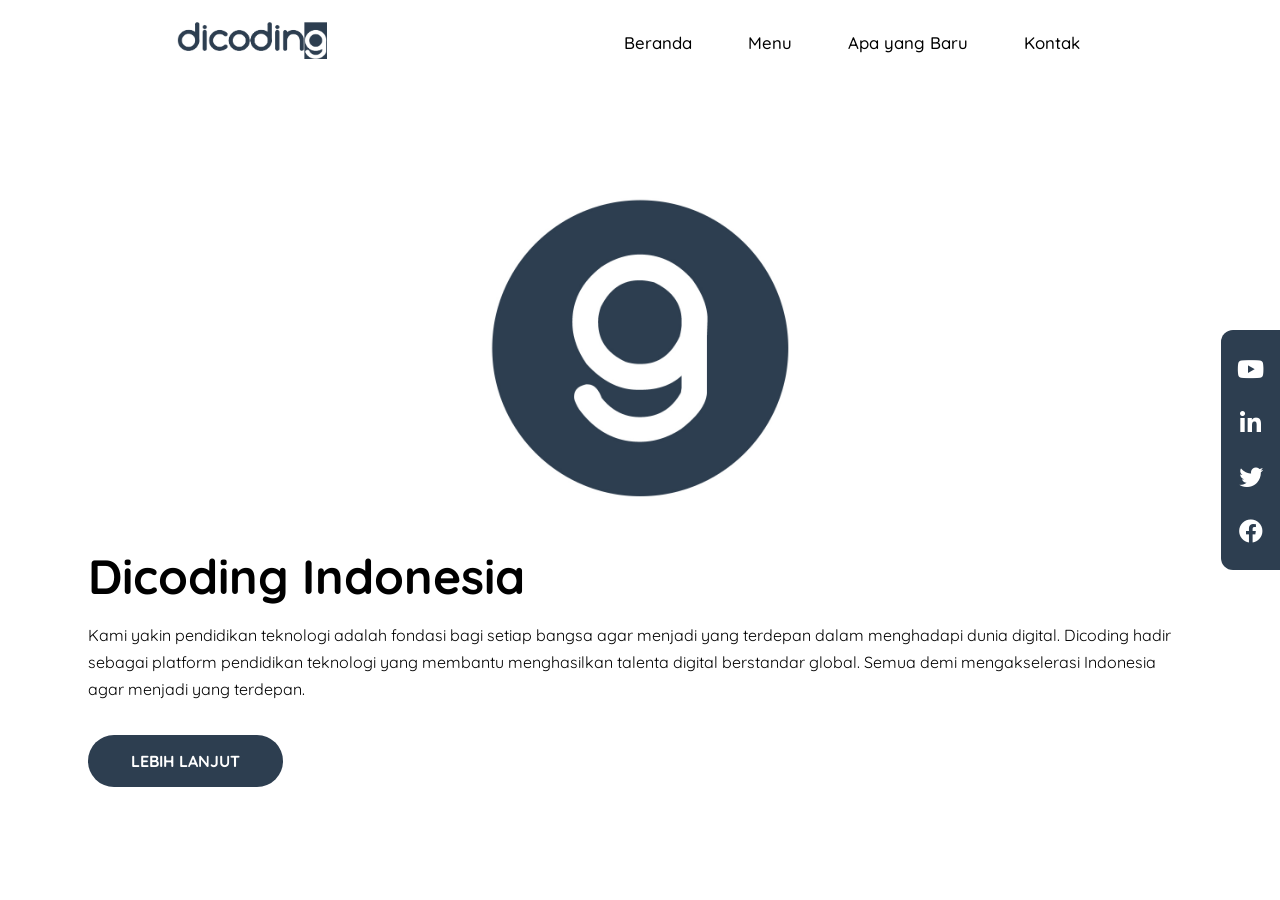
<file: index.html>
<!DOCTYPE html>
<html lang="en">
<head>
    <meta charset="UTF-8">
    <meta name="viewport" content="width=device-width, initial-scale=1.0">
    <title>Landing Page Dicoding</title>
<link rel="stylesheet" href="landing.css"> 
 <link rel="preconnect" href="https://fonts.googleapis.com">
    <link rel="preconnect" href="https://fonts.gstatic.com" crossorigin>
     <link href="https://fonts.googleapis.com/css2?family=Poppins:ital,wght@0,100;0,200;0,300;0,400;0,500;0,600;0,700;0,800;0,900;1,100;1,200;1,300;1,400;1,500;1,600;1,700;1,800;1,900&family=Quicksand:wght@300..700&display=swap" rel="stylesheet">

 <link
    rel="stylesheet"
    href="https://cdnjs.cloudflare.com/ajax/libs/font-awesome/5.15.4/css/all.min.css"
    integrity="sha512-1ycn6IcaQQ40/MKBW2W4Rhis/DbILU74C1vSrLJxCq57o941Ym01SwNsOMqvEBFlcgUa6xLiPY/NS5R+E6ztJQ=="
    crossorigin="anonymous"
    referrerpolicy="no-referrer"
  >
    </head>

</head>
<body>
     <header class="navbar-container">
      <div class="logo">
        <img src="image/dicoding-header-logo.png" alt="Dicoding Indonesia">
      </div>
      <nav class="nav-list">
        <ul>
          <li><a href="#">Beranda</a></li>
          <li><a href="#">Menu</a></li>
          <li><a href="#">Apa yang Baru</a></li>
          <li><a href="#">Kontak</a></li>
        </ul>
      </nav>
    </header>

     <main>
      <div class="content">
        <div class="content-description">
          <h1 class="title">Dicoding Indonesia</h1>
          <p>
            Kami yakin pendidikan teknologi adalah fondasi bagi setiap bangsa agar menjadi yang
            terdepan dalam menghadapi dunia digital. Dicoding hadir sebagai platform pendidikan
            teknologi yang membantu menghasilkan talenta digital berstandar global. Semua demi
            mengakselerasi Indonesia agar menjadi yang terdepan.
          </p>
          <button>Lebih lanjut</button>
        </div>
        <div class="content-image">
          <img src="image/circle-g.jpg" alt="Dicoding Indonesia" />
        </div>
      </div>
      <aside>
        <div class="social-media">
          <ul>
            <li><a href="#"><i class="fab fa-youtube"></i></a></li>
            <li><a href="#"><i class="fab fa-linkedin-in"></i></a></li>
            <li><a href="#"><i class="fab fa-twitter"></i></a></li>
            <li><a href="#"><i class="fab fa-facebook"></i></a></li>
          </ul>
        </div>
      </aside>
    </main>
  </body>
    </html>
</file>
<file: landing.css>
*,
*::before,
*::after {
  box-sizing: border-box;
}
 
body {
  font-family: 'Quicksand', sans-serif;
  height: 100vh;
  margin: 0;
  display: flex;
  flex-direction: column;
}
header.navbar-container {
  width: 100%;
  max-width: 1200px;
  padding-block: 1rem;
  margin-inline: auto;
  display: flex;
  justify-content: space-around;
  align-items: center;
  z-index: 9999;
}
header.navbar-container .logo img {
  width: 150px;
}

header.navbar-container .nav-list ul {
  padding-left: 0;
 
  display: flex;
  justify-content: center;
  gap: 2rem 1rem;
}
 
header.navbar-container .nav-list li {
  list-style-type: none;
}
 
header.navbar-container .nav-list li a {
  padding: 0.5rem 1.5rem;
  border-radius: 999px;
 
  text-decoration: none;
  font-size: 1.05rem;
  font-weight: 500;
  color: black;
 
  transition: all 0.2s ease-in-out;
}
 
header.navbar-container .nav-list li:hover a {
  background-color: #425c77;
  color: white;
}

main {
  flex: 1;
  width: 100%;
  max-width: 1200px;
  margin-inline: auto;
  padding: 2rem 4rem;
  display: flex;
  align-items: center;
}

main .content {
  flex: 1;
  display: flex;
  align-items: center;
}
main .content .content-description {
  flex: 1 1;
}
main .content .content-description .title {
  margin-block: 1rem;
  font-size: 3.5rem;
}
main .content .content-description p {
  font-size: 1.2rem;
  line-height: 1.7rem;
}
main .content .content-description button {
  padding: 0.8rem 2.5rem;
  border: 3px solid transparent;
  border-radius: 999px;
  margin-block-start: 1rem;
  background-color: #2d3e50;
  font-family: 'Quicksand', sans-serif;
  text-transform: uppercase;
  font-size: 1rem;
  font-weight: 700;
  color: white;
  cursor: pointer;
  transition: all 0.15s ease-in;
}
main .content .content-description button:hover {
  border: 3px solid #2d3e50;
  background-color: transparent;
  color: #2d3e50;
}
main .content .content-image {
  flex: 1;
  display: flex;
}
main .content .content-image img {
  width: 300px;
  min-width: 250px;
  margin: auto;
}

main aside {
  position: fixed;
  inset-block: 0;
  inset-inline-end: 0;
}
main aside .social-media {
  height: 100%;
  display: flex;
}
main aside .social-media ul {
  padding: 1.5rem 1rem;
  border-top-left-radius: 12px;
  border-bottom-left-radius: 12px;
  margin: auto;
  background-color: #2d3e50;
  display: flex;
  flex-flow: column nowrap;
  align-items: center;
  justify-content: center;
  gap: 1.5rem;
}
main aside .social-media li {
  list-style-type: none;
}

main aside .social-media li a {
  text-decoration: none;
  font-size: 1.5rem;
  color: white;
  transition: all 0.1s ease-in-out;
}
main aside .social-media li a:hover {
  color: #89b0d9;
}


@media screen and (max-width: 768px) {
  header.navbar-container {
    flex-direction: column;
  }
}
header.navbar-container .nav-list ul {
    flex-wrap: wrap;
    column-gap: 0.5rem;
  }

    main .content {
    flex-direction: column;
    gap: 2rem;
  }

    main {
    padding: 1rem 3rem;
  }
 
  main .content {
    flex-direction: column;
    gap: 2rem;
  }
 
  main .content .content-description .title {
    font-size: 3rem;
  }
  main .content .content-description p {
    font-size: 1rem;
  }
  main .content .content-image {
    order: -1;
  }
</file>
